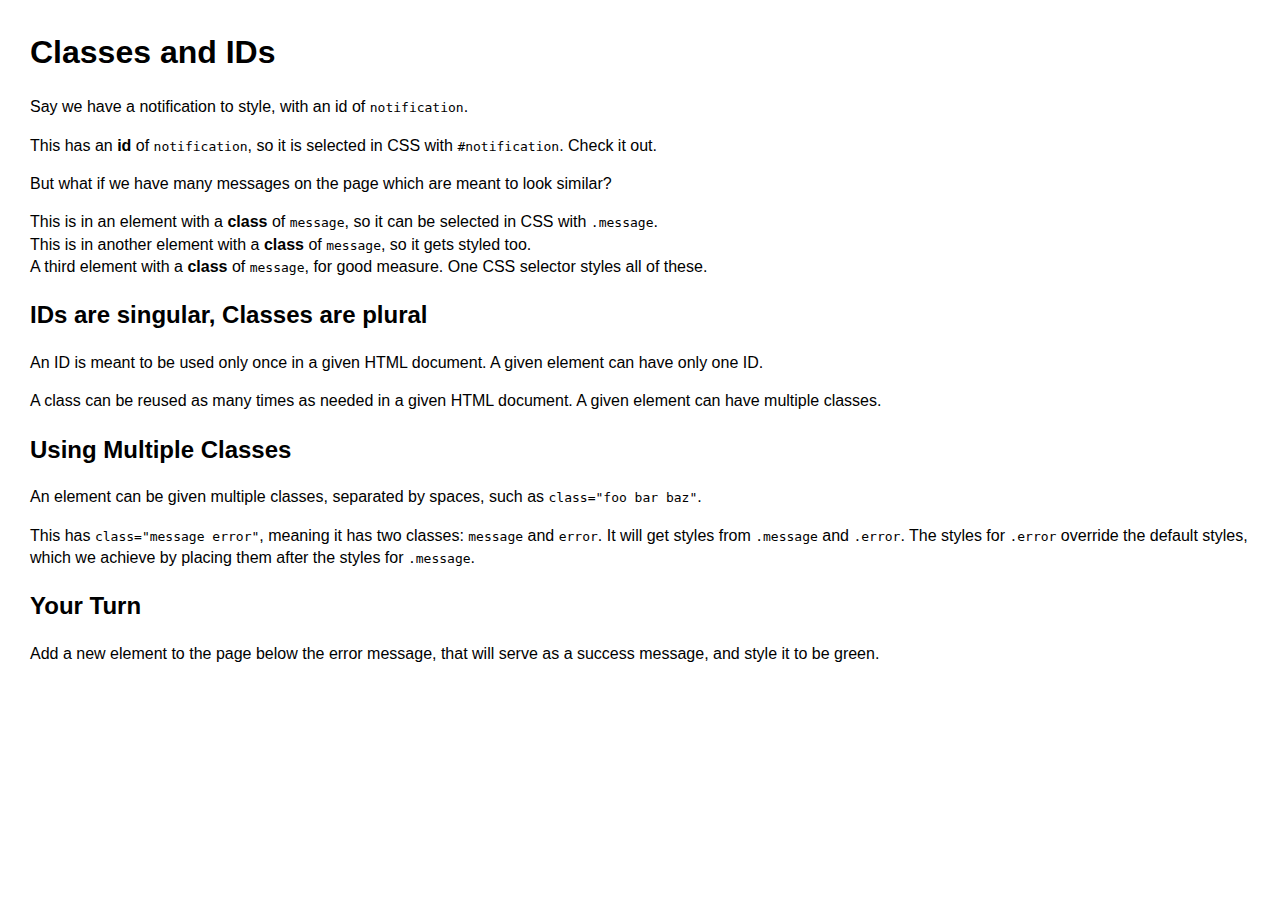
<file: 3_error_message_selector_practice/index.html>
<!DOCTYPE html>
<html>

  <head>
    <meta charset="UTF-8">
    <title>Error Message</title>
    <link rel="stylesheet" href="css/style.css" media="screen" type="text/css" />
  </head>

  <body>
    <h1>Classes and IDs</h1>

    <p>Say we have a notification to style, with an id of <code>notification</code>.<p>

    <div>
      This has an <strong>id</strong> of <code>notification</code>, so it is selected in CSS with <code>#notification</code>. Check it out.
    </div>

    <p>But what if we have many messages on the page which are meant to look similar?</p>

    <div>
      This is in an element with a <strong>class</strong> of <code>message</code>, so it can be selected in CSS with <code>.message</code>.
    </div>

    <div>
      This is in another element with a <strong>class</strong> of <code>message</code>, so it gets styled too.
    </div>

    <div>
      A third element with a <strong>class</strong> of <code>message</code>, for good measure. One CSS selector styles all of these.
    </div>

    <h2>IDs are singular, Classes are plural</h2>

    <p>An ID is meant to be used only once in a given HTML document. A given element can have only one ID.</p>

    <p>A class can be reused as many times as needed in a given HTML document. A given element can have multiple classes.</p>

    <h2>Using Multiple Classes</h2>

    <p>An element can be given multiple classes, separated by spaces, such as <code>class="foo bar baz"</code>.</p>

    <div>
      This has <code>class="message error"</code>, meaning it has two classes: <code>message</code> and <code>error</code>. It will get styles from <code>.message</code> and <code>.error</code>. The styles for <code>.error</code> override the default styles, which we achieve by placing them after the styles for <code>.message</code>.
    </div>

    <h2>Your Turn</h2>

    <p>Add a new element to the page below the error message, that will serve as a success message, and style it to be green.</p>

  </body>

</html>
</file>
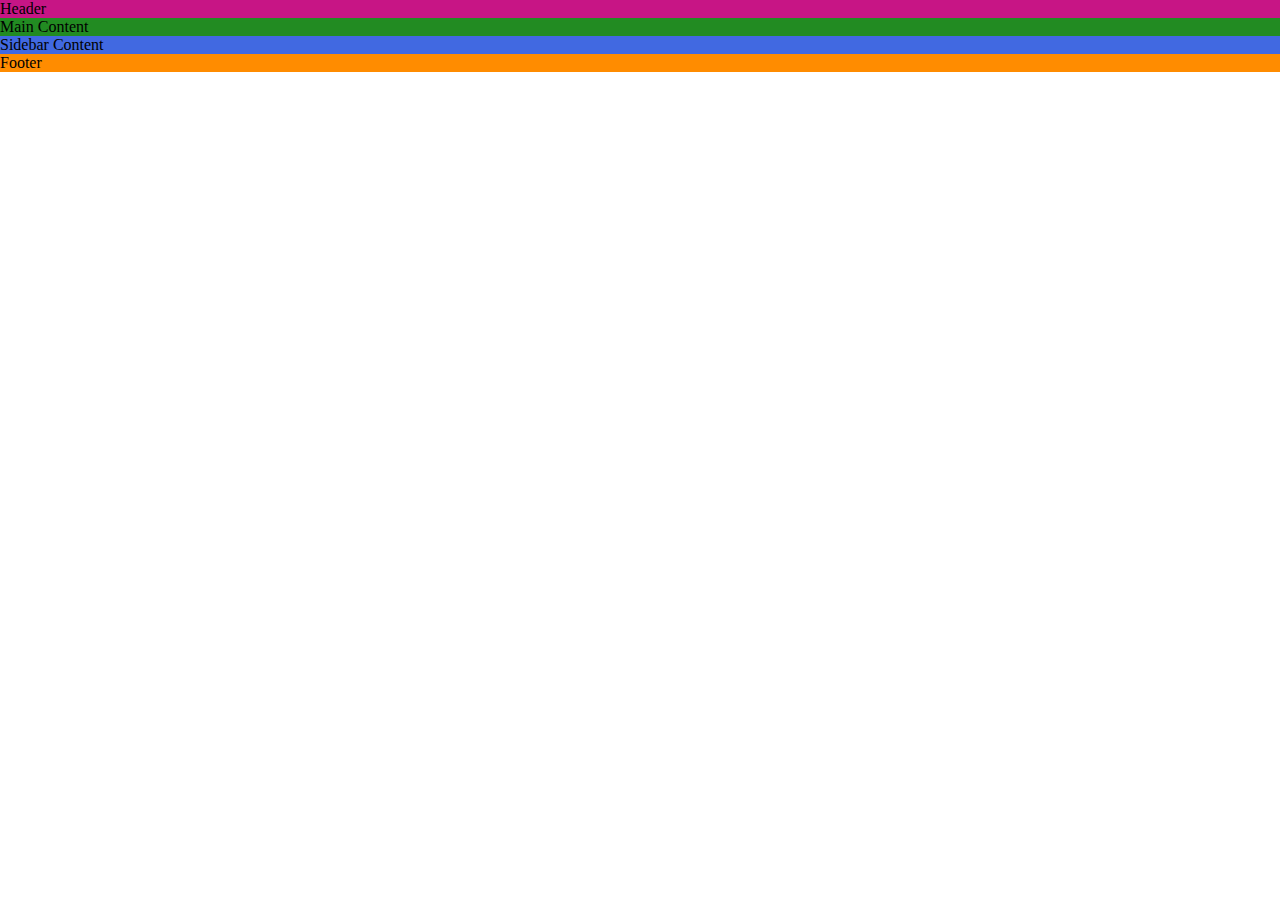
<file: 5_layout_challenge/index.html>
<!DOCTYPE html>
<html>
  <head>
    <meta charset="UTF-8">
    <title>Page Layout</title>
    <link rel="stylesheet" href="css/style.css" media="screen" type="text/css" />
  </head>

  <body>
    <header>
        Header
    </header>

    <section id="main">
        Main Content
    </section>

    <aside>
        Sidebar Content
    </aside>

    <footer>
        Footer
    </footer>
  </body>
</html>
</file>
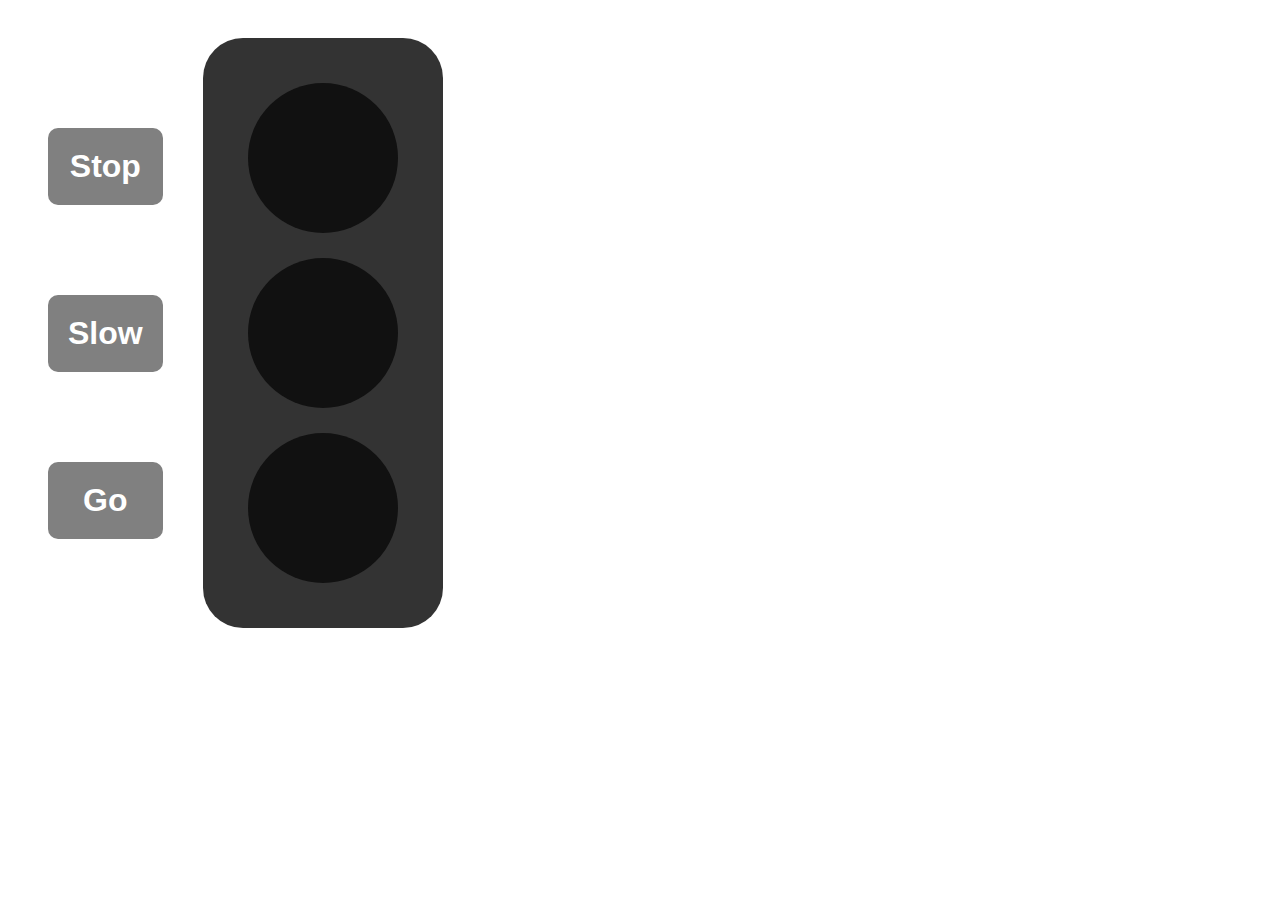
<file: 6_javascript_traffic_light/index.html>
<!DOCTYPE html>
<html>
  <head>
    <meta charset="UTF-8">
    <title>jQuery Traffic Light</title>
    <link rel="stylesheet" href="css/style.css" media="screen" type="text/css" />
  </head>

  <body>

    <div id="controlPanel">
      <h1 id="stop-button" class="button">Stop</h1>
      <h1 id="slow-button" class="button">Slow</h1>
      <h1 id="go-button" class="button">Go</h1>
    </div>

    <div id="traffic-light">
      <div id="stop-light" class="bulb"></div>
      <div id="slow-light" class="bulb"></div>
      <div id="go-light" class="bulb"></div>
    </div>

    <script src="https://code.jquery.com/jquery-3.3.1.min.js" integrity="sha256-FgpCb/KJQlLNfOu91ta32o/NMZxltwRo8QtmkMRdAu8=" crossorigin="anonymous"></script>
    <script src="js/index.js"></script>
  </body>

</html>
</file>
<file: 3_error_message_selector_practice/css/style.css>
body {
    font-family: sans-serif;
    line-height: 1.4;
    margin: 30px;
  }
</file>
<file: 5_layout_challenge/css/style.css>
body {
    padding: 0;
    margin: 0;
}

header {
    background-color: MediumVioletRed;
}

section {
    background-color: forestgreen;
}

aside {
    background-color: RoyalBlue;
}

footer {
    background-color: DarkOrange;
}
</file>
<file: 6_javascript_traffic_light/css/style.css>
body {
  font-family: sans-serif;
}

#controlPanel {
  float: left;
  padding-top: 30px;
}

.button {
  background-color: gray;
  color: white;
  border-radius: 10px;
  padding: 20px;
  text-align: center;
  margin: 90px 40px;
  cursor: pointer;
}

#traffic-light {
  height: 550px;
  width: 200px;
  float: left;
  background-color: #333;
  border-radius: 40px;
  margin: 30px 0;
  padding: 20px;
}

.bulb {
  height: 150px;
  width: 150px;
  background-color: #111;
  border-radius: 50%;
  margin: 25px auto;
  transition: background-color 500ms;
}

.stop {
  background-color: red;
}

.slow {
  background-color: yellow;
}

.go {
  background-color: green;
}
</file>
